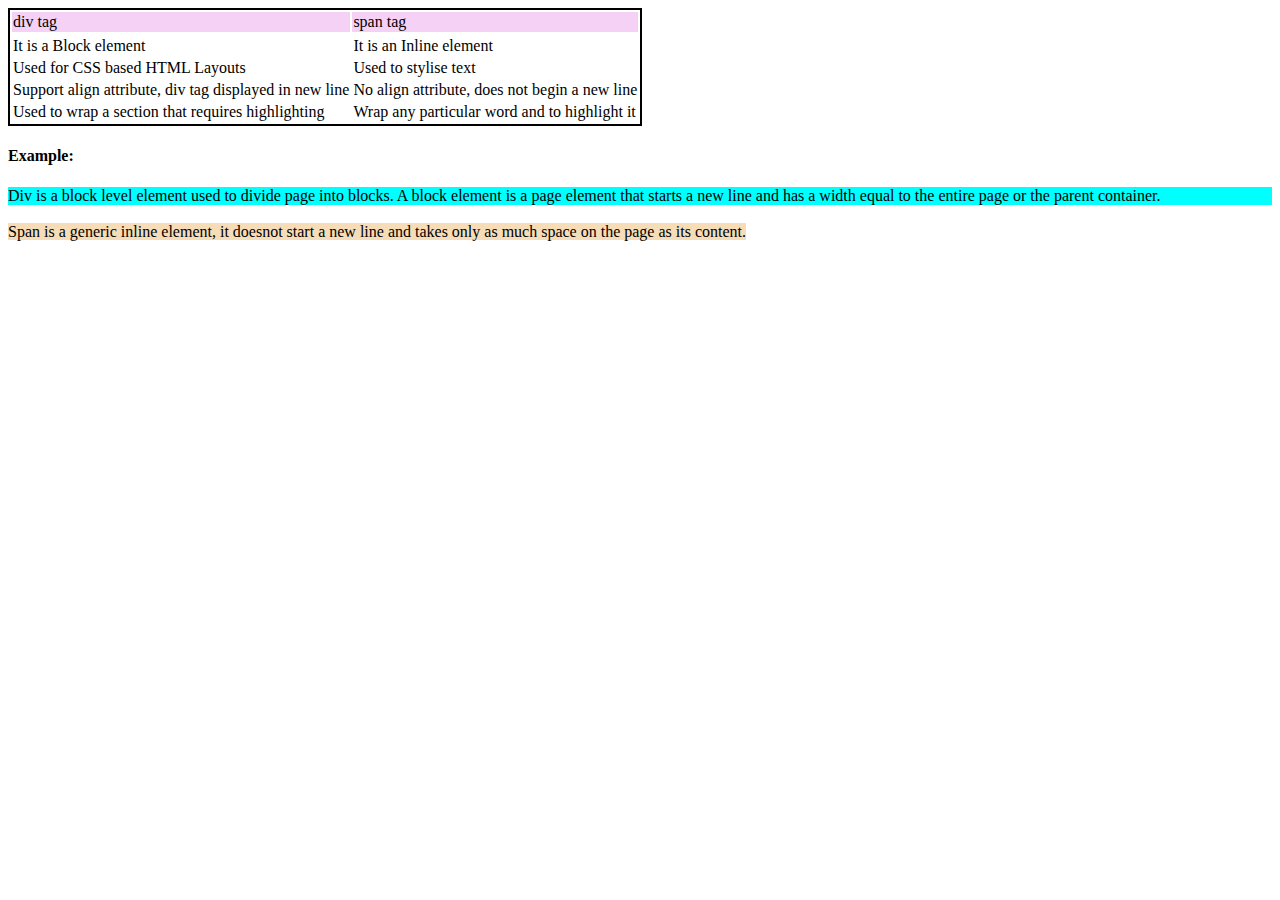
<file: Activity 1/q2.html>
<!DOCTYPE html>
<html lang="en">
<head>
    <meta charset="UTF-8">
    <meta http-equiv="X-UA-Compatible" content="IE=edge">
    <meta name="viewport" content="width=device-width, initial-scale=1.0">
    <title>Difference between div and span</title>
    <style>
        div{
            background-color: aqua;
        }
        span{
            background-color: rgb(246, 221, 184);
        }
        table{
            border: 2px solid black;
        }
        table thead{
            background-color: rgb(245, 209, 245);
        }
    </style>
</head>
<body>
    <table>
        <tr>
            <thead>
                <td>div tag</td>
                <td>span tag</td>
            </thead>
        </tr>
        <tbody>
            <tr>
                <td>It is a Block element</td>
                <td>It is an Inline element</td>
            </tr>
            <tr>
                <td>Used for CSS based HTML Layouts	</td>
                <td>Used to stylise text</td>
            </tr>
            <tr>
          <td>Support align attribute, div tag displayed in new line</td>
          <td>No align attribute, does not begin a new line</td>
        </tr>
        <tr>
            <td>Used to wrap a section that requires highlighting</td>
            <td>Wrap any particular word and to highlight it</td>
        </tr>
    </tbody>
</table>
<h4>Example:</h4>
    <div>Div is a block level element used to divide page into blocks. A block element is a page element that starts a new line and has a width equal to the entire page or the parent container.</div>
    <br>
    <span>Span is a generic inline element, it doesnot start a new line and takes only as much space on the page as its content.</span>
</body>
</html>
</file>
